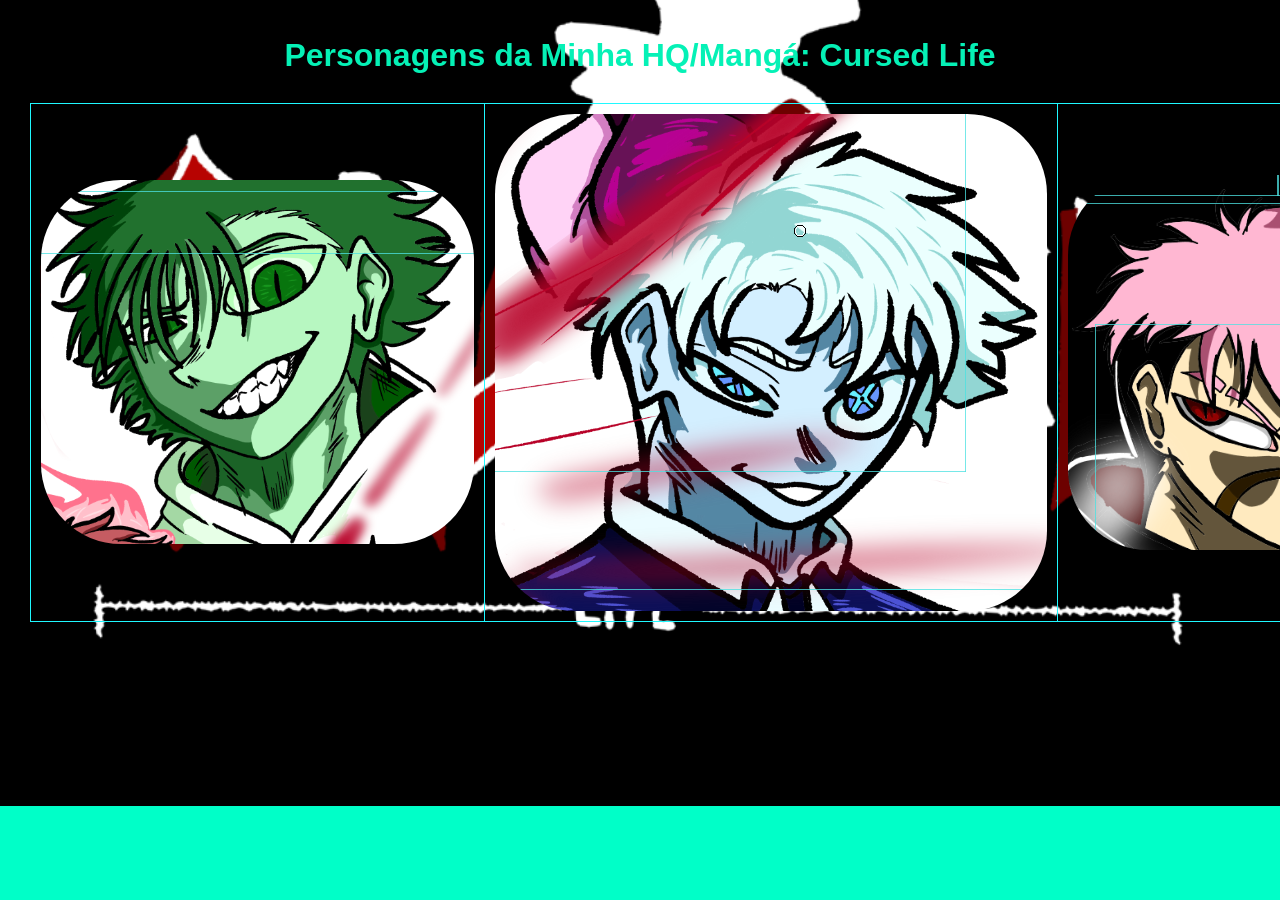
<file: index.html>
<!doctype html>
<html lang="pt-br">
    <head>
        <title>Cursed Life</title>
        <meta charset="utf-8">
        <link rel="stylesheet" type="text/css" href="css/Style.css">
    </head>
    <body>
        <h1>Personagens da Minha HQ/Mangá: Cursed Life</h1>
        <table>
            <tr>
                <td><a href="página 1.html"><img src="imagens/imagem1.png" alt="Minha imagem"></a></td>
                <td><a href="página 2.html"><img src="imagens/imagem2.png" alt="Minha imagem"></a></td>
                <td><a href="página 3.html"><img src="imagens/imagem3.png" alt="Minha imagem"></a></td>
            
            </tr>
        </table>
    </body>
</html>
</file>
<file: css/Style.css>
body{
    background-image: url("../imagens/fundo.png");
    background-size: cover;
    background-position: center;
    background-repeat: no-repeat;
    font-family: 'Franklin Gothic Medium', 'Arial Narrow', Arial, sans-serif;
    margin: 30px;
    text-align: center;
    line-height: 1.6;
    background-color: rgb(0, 255, 200);
    color: #05f1b6;
}

header{
    text-align: center;
    padding: 20px;
    border-radius: 10px;
    color: rgb(97, 255, 202);
}

nav{
    text-align: center;
    margin: 20px;
}

nav a{
    text-decoration: none;
    margin: 15px;
    font-weight: bold;
}

main{
    background-color: rgb(129, 0, 168);
    padding: 20px;
    border-radius: 10px;
}

img{
    display: block;
    margin: auto;
    border-radius: 80px;
}

table{
    width: 100%;
    border-collapse: collapse;
}

table, th, td{
    border: 1px solid rgb(31, 248, 255);
}

th, td{
    padding: 10px;
}

footer{
    text-align: center;
    padding: 10px;
    margin-top: 20px;
    color: rgb(255, 0, 0);
    border-radius: 10px;
}

video{
    width:100%;
    max-width:800px;
    border-radius:15px;
    box-shadow:o o 15px #8d0000;

}

.Zak{
    background-color: #218f00;
    font-family: Verdana, Geneva, Tahoma, sans-serif;

}

.Kronoz{
    background-color: #5bffd6;
    font-family: Arial, Helvetica, sans-serif;
}

.Loyd{
    background-color: #8d0000;
    font-family: Georgia, 'Times New Roman', Times, serif;}
</file>
